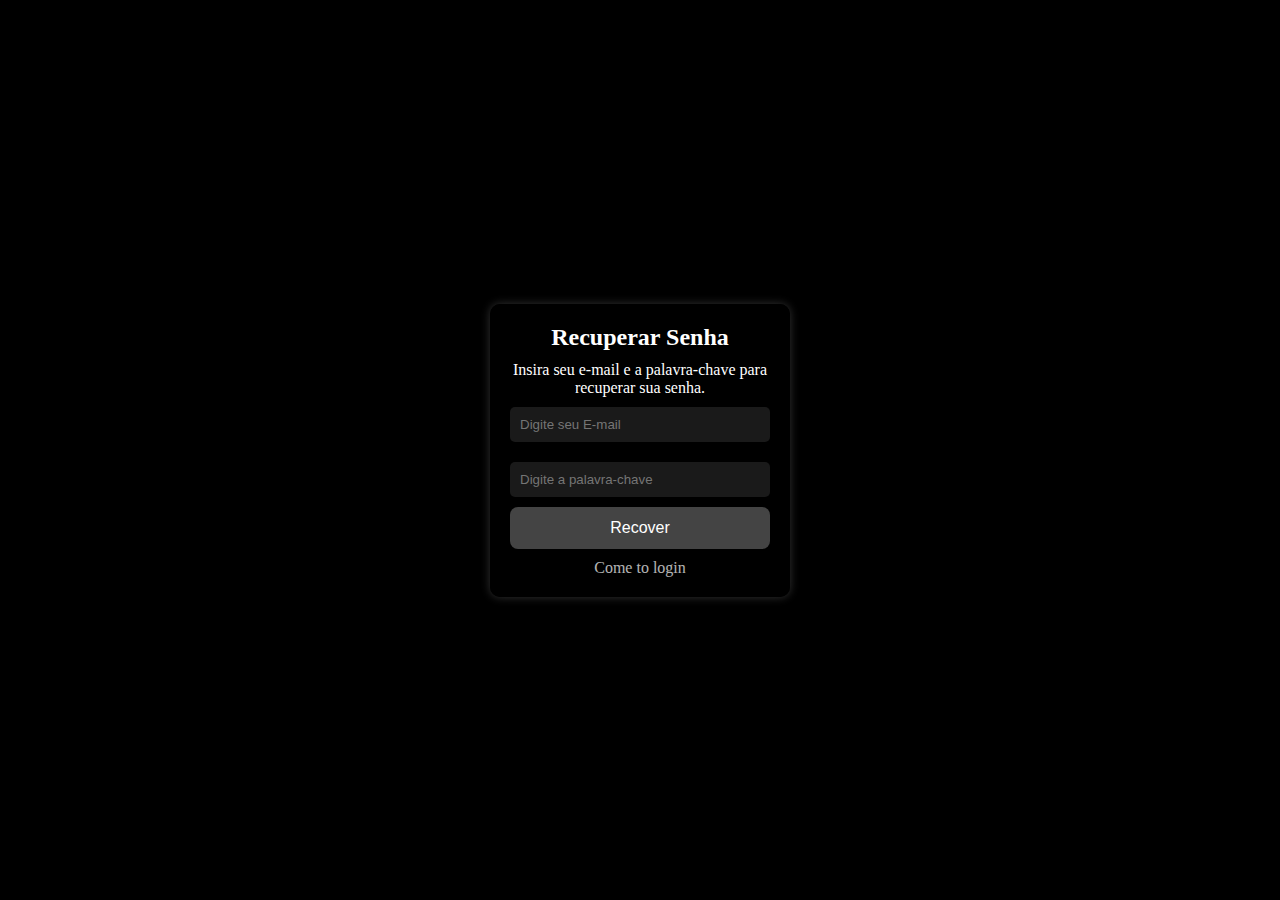
<file: recSenha/index.html>
<!DOCTYPE html>
<html lang="en">

<head>
    <meta charset="UTF-8">
    <meta name="viewport" content="width=device-width, initial-scale=1.0">
    <link rel="stylesheet" href="rec_senha.css">
    <script src="rec_senha.js" defer></script>
    <title>RecSenha</title>
</head>

<body>
    <div class="container">
        <h2>Recuperar Senha</h2>
        <p>Insira seu e-mail e a palavra-chave para recuperar sua senha.</p>
        <input type="email" id="email" placeholder="Digite seu E-mail" required>
        <input type="text" id="wordKey" placeholder="Digite a palavra-chave" required>
        <button class="login-btn" onclick="recSenha()">Recover</button>
        <p id="mensagem"></p>
        <a href="/ProjetoBlackBird/recSenha/index.html">Come to login</a>
    </div>
</body>

</html>
</file>
<file: recSenha/rec_senha.css>
* {
    margin: 0;
    padding: 0;
    box-sizing: border-box;
}
body {
    display: flex;
    justify-content: center;
    align-items: center;
    height: 100vh;
    background: black;
    margin: 0;
}
.container {
    background: rgba(0, 0, 0, 0.8);
    padding: 20px;
    border-radius: 10px;
    box-shadow: 0px 0px 10px rgba(255, 255, 255, 0.2);
    text-align: center;
    color: white;
    width: 300px;
}
h2 {
    margin-bottom: 10px;
}
input {
    width: 100%;
    padding: 10px;
    margin: 10px 0;
    border-radius: 5px;
    border: none;
    background: rgba(255, 255, 255, 0.1);
    color: white;
}
button {
    width: 100%;
    padding: 16px;
    background: gray;
    border: none;
    color: white;
    border-radius: 5px;
    cursor: pointer;
}
button:hover {
    background: darkgray;
}
a {
    display: block;
    margin-top: 10px;
    color: white;
    text-decoration: none;
    opacity: 0.7;
}
.login-btn {
    width: 100%;
    padding: 12px;
    background: #444;
    border: none;
    border-radius: 8px;
    color: white;
    cursor: pointer;
    font-size: 16px;
    transition: 0.3s;
}

.login-btn:hover {
    background: #666;
}
a:hover {
    opacity: 1;
}
</file>
